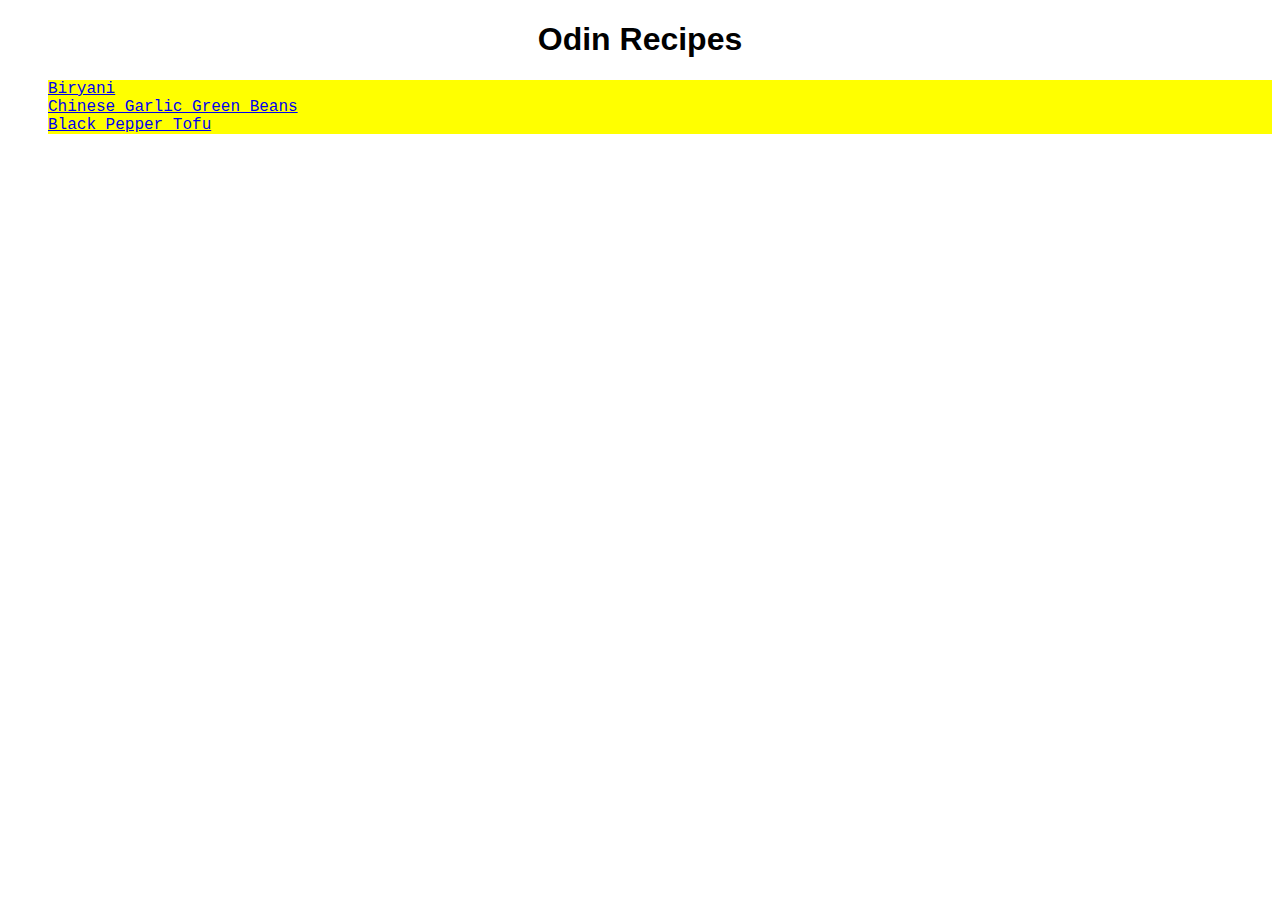
<file: index.html>
<!DOCTYPE html>
<html lang="en">
    <head>
        <meta charset="UTF-8">
        <link rel="stylesheet" href="styles.css">
        <title>My Favorite Recipes!</title>

    </head>
    <body>
        <h1 class="heading">Odin Recipes</h1>
        <ul>
            <li class="hyperlink list-item"><a href="recipes/biryani.html">Biryani</a></li>
            <li class="hyperlink list-item"><a href="recipes/chinese-garlic-green-beans.html">Chinese Garlic Green Beans</a></li>
            <li class="hyperlink list-item"><a href="recipes/black-pepper-tofu.html">Black Pepper Tofu</a></li>
        </ul>
    </body>
</html>
</file>
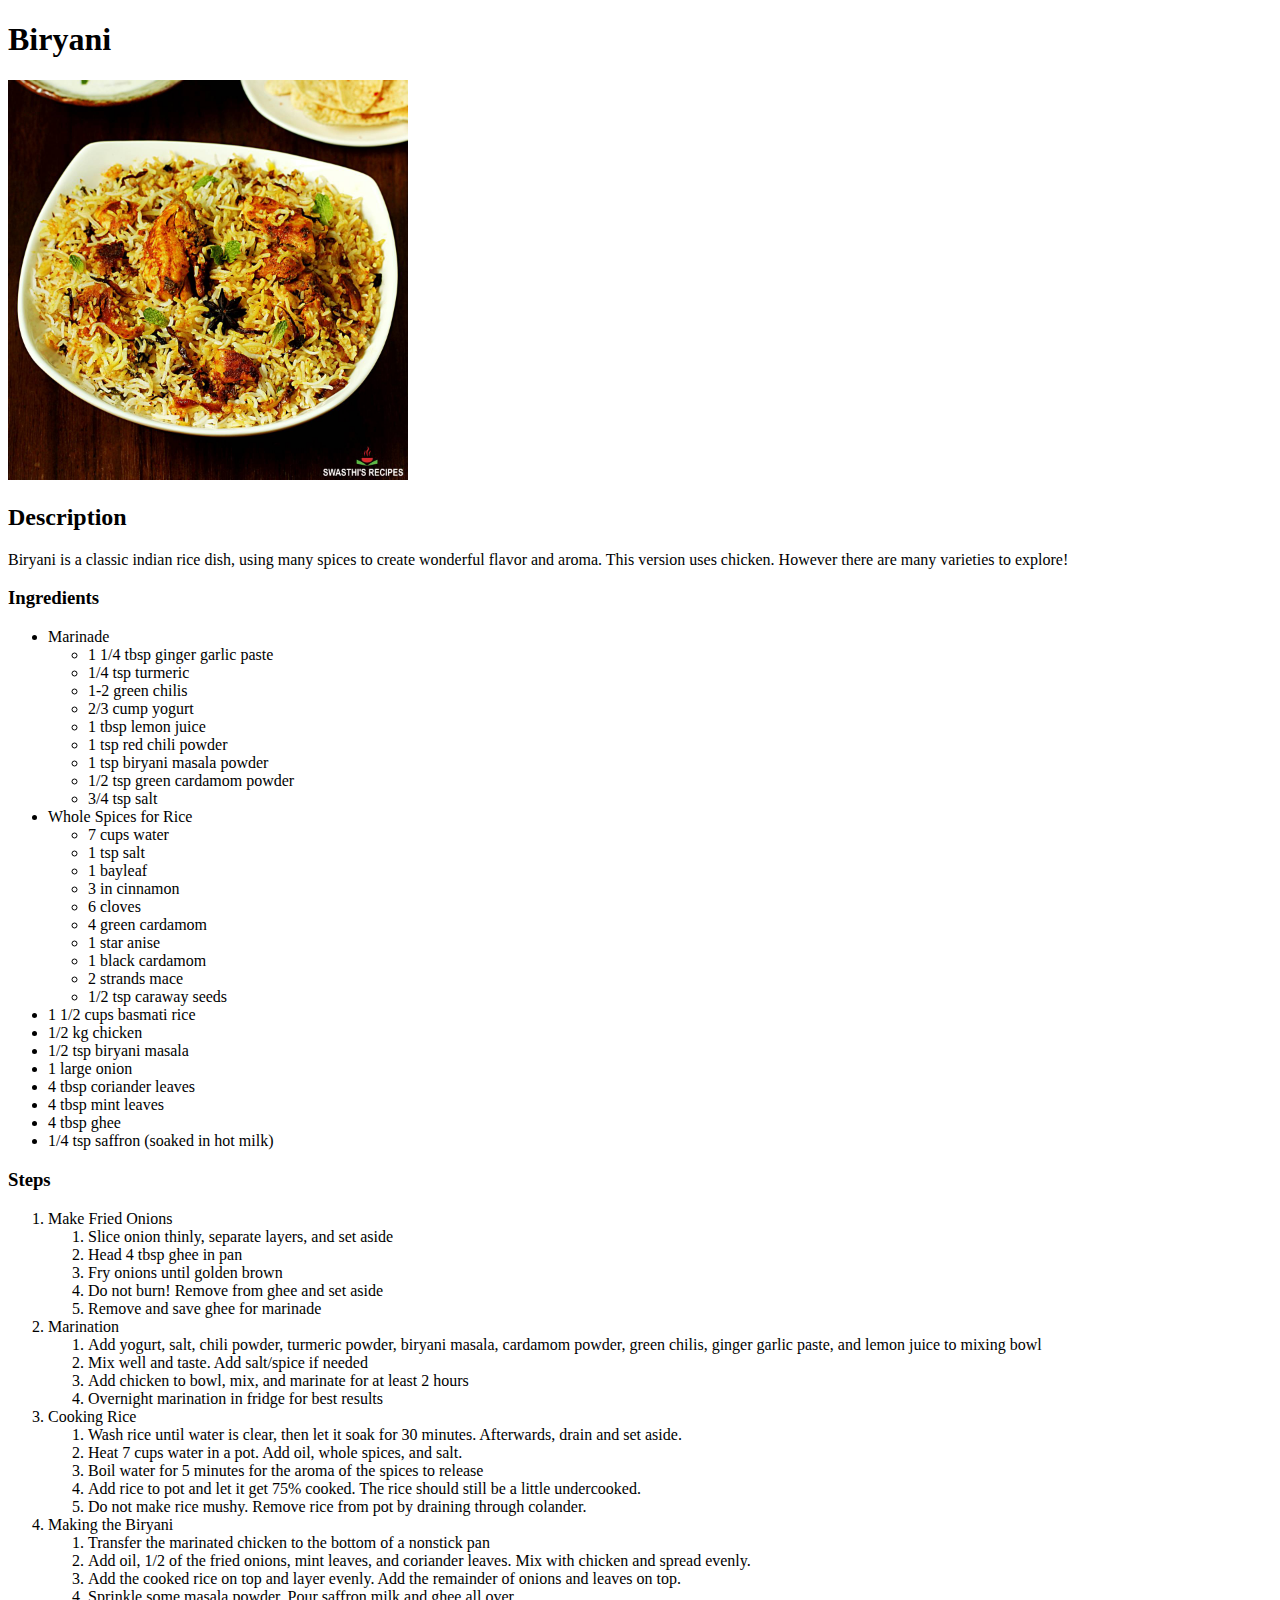
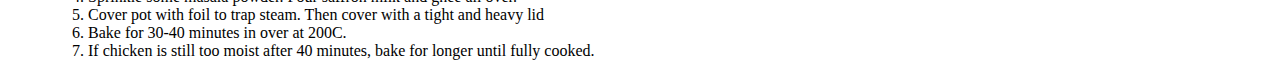
<file: recipes/biryani.html>
<!DOCTYPE html>
<html lang="en">
    <head>
        <meta charset="UTF-8">
        <title>Biryani</title>
    </head>
    <body>
        <h1>Biryani</h1>
        <img src="../images/biryani.jpg" alt="yummy biryani" width="400">
        <h2>Description</h2>
        <p>Biryani is a classic indian rice dish, using many spices to create wonderful flavor and aroma. This version uses
            chicken. However there are many varieties to explore!
        </p>
        <h3>Ingredients</h3>
        <ul>
            <li>Marinade<ul>
                <li>1 1/4 tbsp ginger garlic paste</li>
                <li>1/4 tsp turmeric</li>
                <li>1-2 green chilis</li>
                <li>2/3 cump yogurt</li>
                <li>1 tbsp lemon juice</li>
                <li>1 tsp red chili powder</li>
                <li>1 tsp biryani masala powder</li>
                <li>1/2 tsp green cardamom powder</li>
                <li>3/4 tsp salt</li>
            </ul></li>
            <li>Whole Spices for Rice<ul>
                <li>7 cups water</li>
                <li>1 tsp salt</li>
                <li>1 bayleaf</li>
                <li>3 in cinnamon</li>
                <li>6 cloves</li>
                <li>4 green cardamom</li>
                <li>1 star anise</li>
                <li>1 black cardamom</li>
                <li>2 strands mace</li>
                <li>1/2 tsp caraway seeds</li>
            </ul></li>
            <li>1 1/2 cups basmati rice</li>
            <li>1/2 kg chicken</li>
            <li>1/2 tsp biryani masala</li>
            <li>1 large onion</li>
            <li>4 tbsp coriander leaves</li>
            <li>4 tbsp mint leaves</li>
            <li>4 tbsp ghee</li>
            <li>1/4 tsp saffron (soaked in hot milk)</li>
        </ul>
        <h3>Steps</h3>
        <ol>
            <li>Make Fried Onions<ol>
                <li>Slice onion thinly, separate layers, and set aside</li>
                <li>Head 4 tbsp ghee in pan</li>
                <li>Fry onions until golden brown</li>
                <li>Do not burn! Remove from ghee and set aside</li>
                <li>Remove and save ghee for marinade</li>
            </ol></li>
            <li>Marination<ol>
                <li>Add yogurt, salt, chili powder, turmeric powder, biryani masala, cardamom powder, green chilis, 
                    ginger garlic paste, and lemon juice to mixing bowl</li>
                <li>Mix well and taste. Add salt/spice if needed</li>
                <li>Add chicken to bowl, mix, and marinate for at least 2 hours</li>
                <li>Overnight marination in fridge for best results</li>
            </ol></li>
            <li>Cooking Rice<ol>
                <li>Wash rice until water is clear, then let it soak for 30 minutes. Afterwards, drain and set aside.</li>
                <li>Heat 7 cups water in a pot. Add oil, whole spices, and salt.</li>
                <li>Boil water for 5 minutes for the aroma of the spices to release</li>
                <li>Add rice to pot and let it get 75% cooked. The rice should still be a little undercooked.</li>
                <li>Do not make rice mushy. Remove rice from pot by draining through colander.</li>

            </ol></li>
            <li>Making the Biryani<ol>
                <li>Transfer the marinated chicken to the bottom of a nonstick pan</li>
                <li>Add oil, 1/2 of the fried onions, mint leaves, and coriander leaves. Mix with chicken and spread evenly. </li>
                <li>Add the cooked rice on top and layer evenly. Add the remainder of onions and leaves on top.</li>
                <li>Sprinkle some masala powder. Pour saffron milk and ghee all over.</li>
                <li>Cover pot with foil to trap steam. Then cover with a tight and heavy lid</li>
                <li>Bake for 30-40 minutes in over at 200C.</li>
                <li>If chicken is still too moist after 40 minutes, bake for longer until fully cooked.</li>
            </ol></li>
        </ol>
    </body>
</html>
</file>
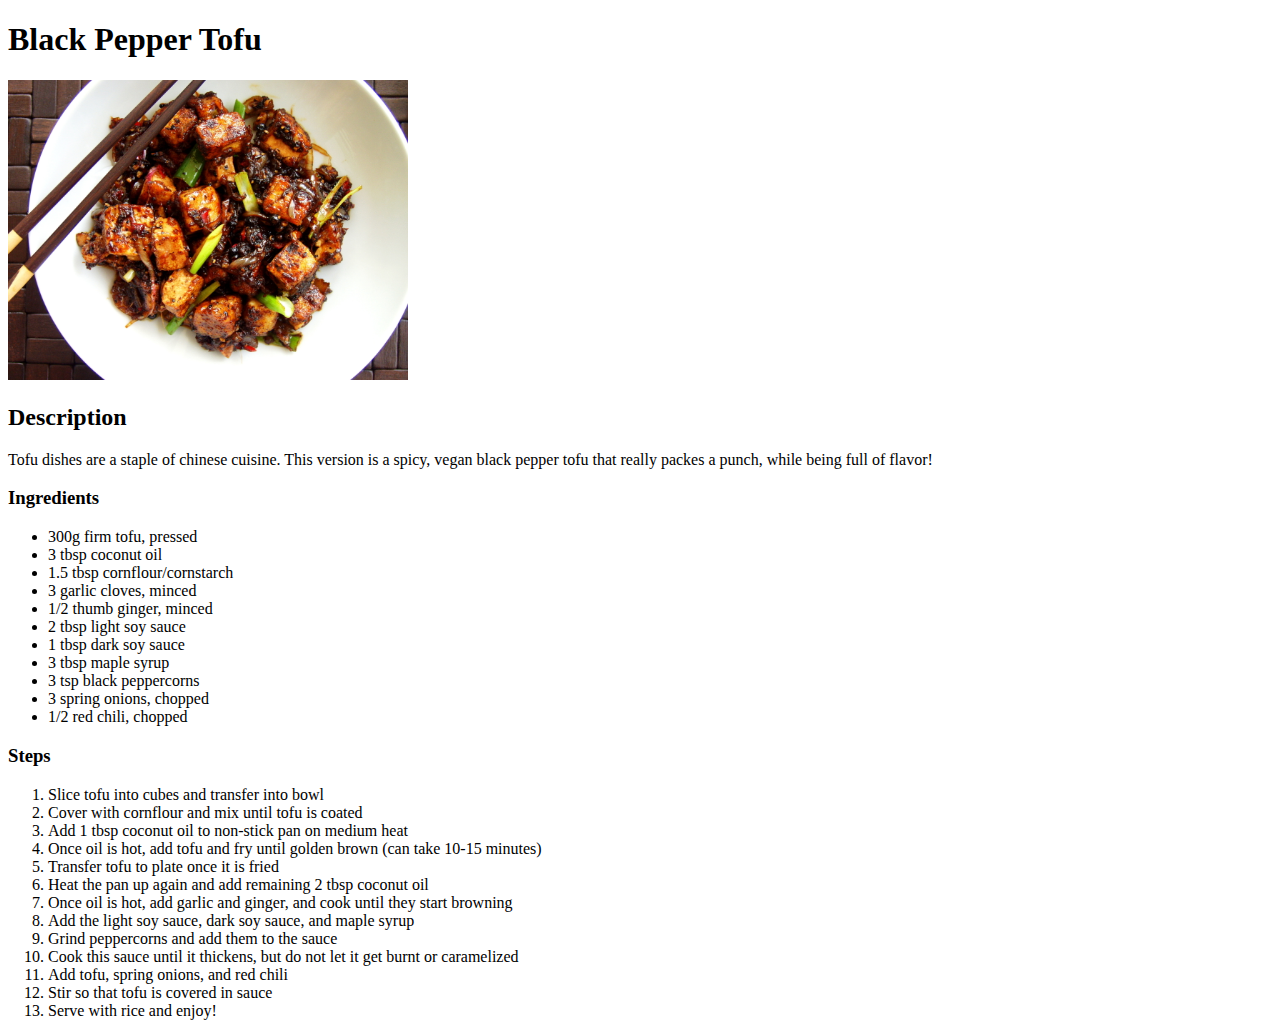
<file: recipes/black-pepper-tofu.html>
<!DOCTYPE html>
<html lang="en">
    <head>
        <meta charset="UTF-8">
        <title>Black Pepper Tofu</title>
    </head>
    <body>
        <h1>Black Pepper Tofu</h1>
        <img src="../images/black-pepper-tofu.jpg" alt="Black Pepper Tofu" width="400">
        <h2>Description</h2>
        <p>Tofu dishes are a staple of chinese cuisine. This version is a spicy, vegan black pepper tofu that really
            packes a punch, while being full of flavor!
        </p>
        <h3>Ingredients</h3>
        <ul>
            <li>300g firm tofu, pressed</li>
            <li>3 tbsp coconut oil</li>
            <li>1.5 tbsp cornflour/cornstarch</li>
            <li>3 garlic cloves, minced</li>
            <li>1/2 thumb ginger, minced</li>
            <li>2 tbsp light soy sauce</li>
            <li>1 tbsp dark soy sauce</li>
            <li>3 tbsp maple syrup</li>
            <li>3 tsp black peppercorns</li>
            <li>3 spring onions, chopped</li>
            <li>1/2 red chili, chopped</li>
        </ul>

        <h3>Steps</h3>
        <ol>
            <li>Slice tofu into cubes and transfer into bowl</li>
            <li>Cover with cornflour and mix until tofu is coated</li>
            <li>Add 1 tbsp coconut oil to non-stick pan on medium heat</li>
            <li>Once oil is hot, add tofu and fry until golden brown (can take 10-15 minutes)</li>
            <li>Transfer tofu to plate once it is fried</li>
            <li>Heat the pan up again and add remaining 2 tbsp coconut oil</li>
            <li>Once oil is hot, add garlic and ginger, and cook until they start browning</li>
            <li>Add the light soy sauce, dark soy sauce, and maple syrup</li>
            <li>Grind peppercorns and add them to the sauce</li>
            <li>Cook this sauce until it thickens, but do not let it get burnt or caramelized</li>
            <li>Add tofu, spring onions, and red chili</li>
            <li>Stir so that tofu is covered in sauce</li>
            <li>Serve with rice and enjoy!</li>
        </ol>

    </body>
</html>
</file>
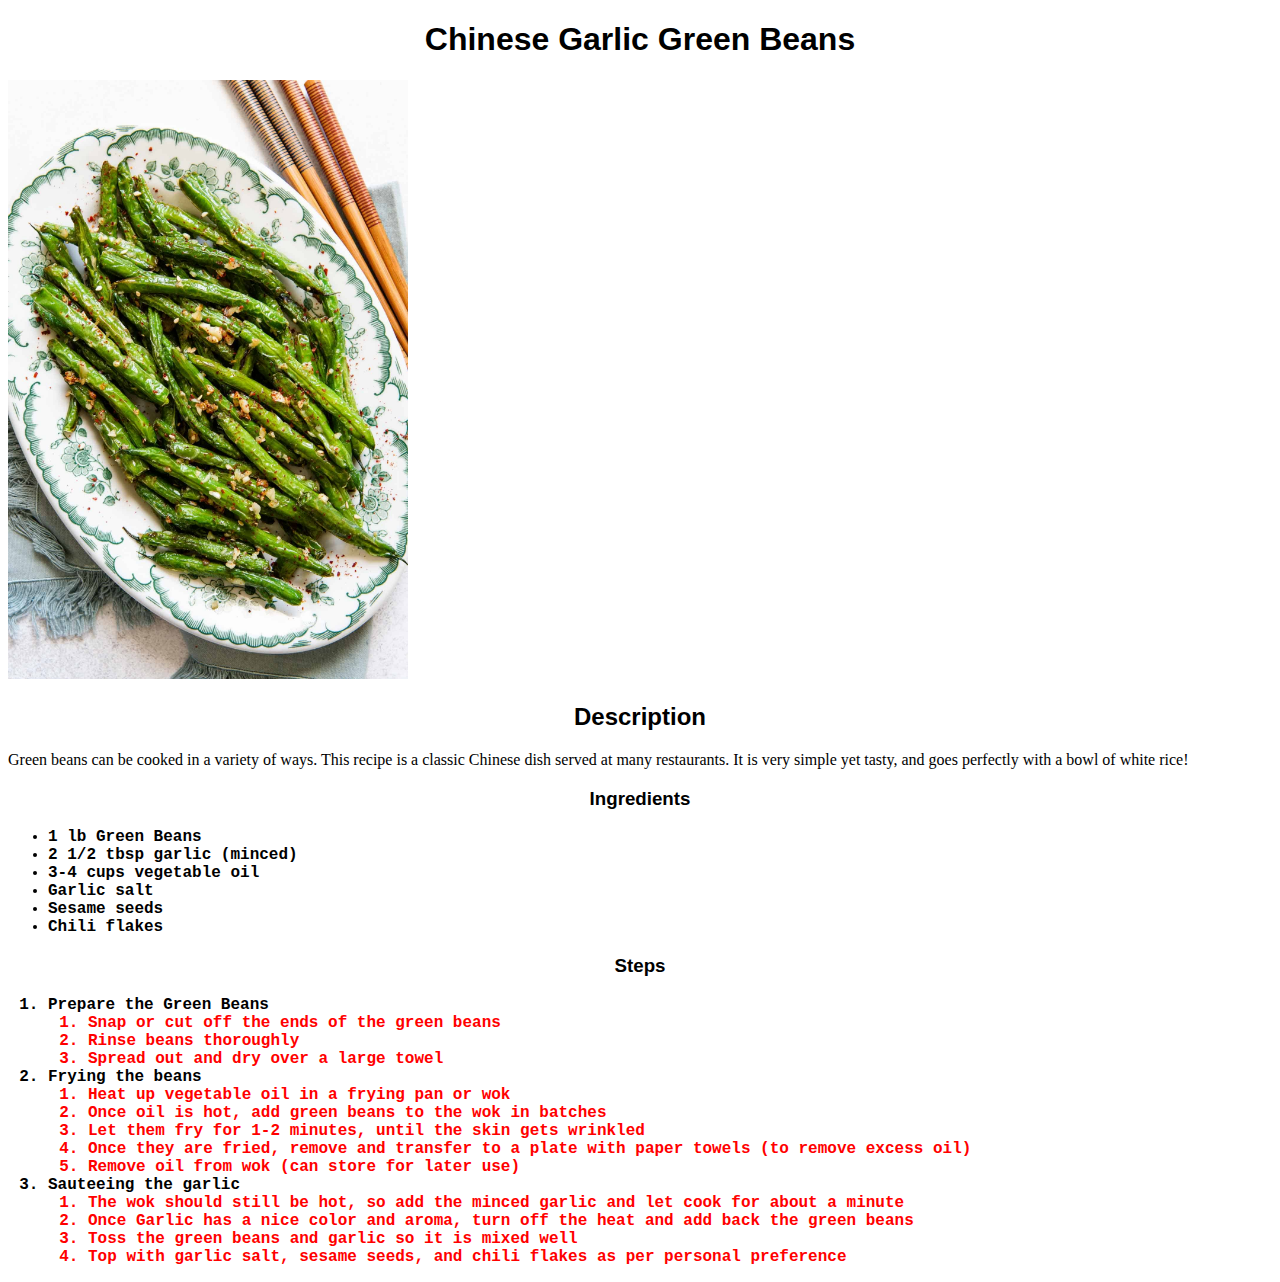
<file: recipes/chinese-garlic-green-beans.html>
<!DOCTYPE html>
<html lang="en">
    <head>
        <meta charset="UTF-8">
        <title>Chinese Garlic Green Beans</title>
        <link rel="stylesheet" href="../styles.css">

    </head>
    <body>
        <h1 class="heading">Chinese Garlic Green Beans</h1>
        <img src="../images/chinese-Garlic-Green-Beans.jpg" alt="Yummy green beans">
        <h2 class="heading">Description</h2>
        <p>Green beans can be cooked in a variety of ways. This recipe is a classic Chinese dish served at many
            restaurants. It is very simple yet tasty, and goes perfectly with a bowl of white rice!
        </p>
        <h3 class="heading">Ingredients</h3>
        <ul>
            <li class="list-item ingredients">1 lb Green Beans</li>
            <li class="list-item ingredients">2 1/2 tbsp garlic (minced)</li>
            <li class="list-item ingredients">3-4 cups vegetable oil</li>
            <li class="list-item ingredients">Garlic salt</li>
            <li class="list-item ingredients">Sesame seeds</li>
            <li class="list-item ingredients">Chili flakes</li>
        </ul>
        <h3 class="heading">Steps</h3>
        <ol>
            <li class="list-item step">Prepare the Green Beans<ol>
                <li class="list-item step child">Snap or cut off the ends of the green beans</li>
                <li class="list-item step child">Rinse beans thoroughly</li>
                <li class="list-item step child">Spread out and dry over a large towel</li>
            </ol></li>
            <li class="list-item step">Frying the beans<ol>
                <li class="list-item step child">Heat up vegetable oil in a frying pan or wok</li>
                <li class="list-item step child">Once oil is hot, add green beans to the wok in batches</li>
                <li class="list-item step child">Let them fry for 1-2 minutes, until the skin gets wrinkled</li>
                <li class="list-item step child">Once they are fried, remove and transfer to a 
                    plate with paper towels (to remove excess oil)</li>
                <li class="list-item step child">Remove oil from wok (can store for later use)</li>
            </ol></li>
            <li class="list-item step">Sauteeing the garlic<ol>
                <li class="list-item step child">The wok should still be hot, so add the minced garlic and let cook for about a minute</li>
                <li class="list-item step child">Once Garlic has a nice color and aroma, turn off the heat and add back the green beans</li>
                <li class="list-item step child">Toss the green beans and garlic so it is mixed well</li>
                <li class="list-item step child">Top with garlic salt, sesame seeds, and chili flakes as per personal preference</li>


            </ol></li>
        </ol>

    </body>
</html>
</file>
<file: styles.css>
.hyperlink {
    background-color: yellow;
    color: white;
}

.heading {
    text-align: center;
    font-family: 'Lucida Sans', 'Lucida Sans Regular', 'Lucida Grande', 'Lucida Sans Unicode', Geneva, Verdana, sans-serif;
}

.list-item {
    font-family: 'Courier New', Courier, monospace;
}

img {
    height: auto;
    width: 400px;
}

.list-item.ingredients {
    font-weight: bold;
}

.step {
    font-weight: bolder;
}
.step .child {
    color: red;
}
</file>
